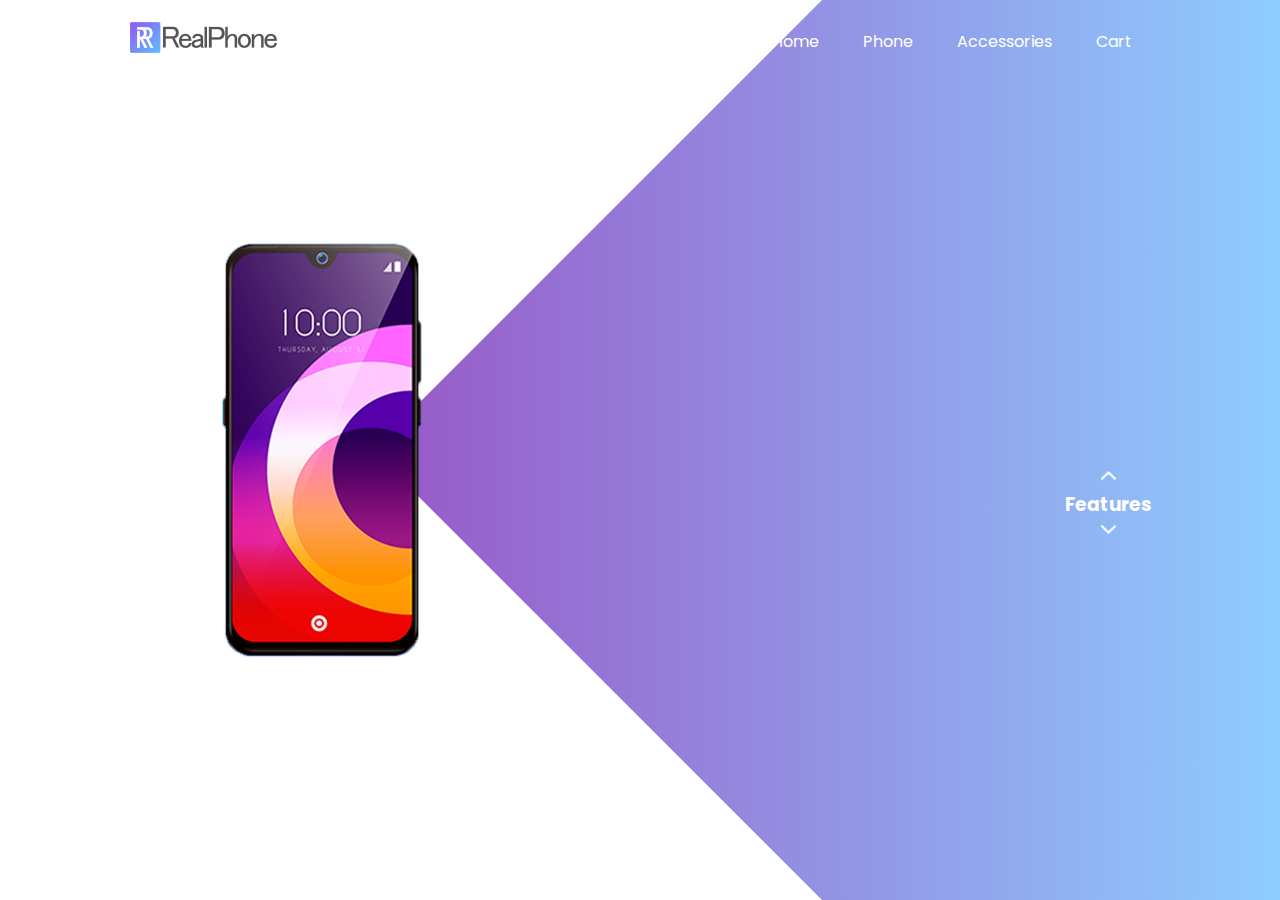
<file: index.html>
<!DOCTYPE html>
<html lang="en">

<head>
    <meta charset="UTF-8">
    <meta http-equiv="X-UA-Compatible" content="IE=edge">
    <meta name="viewport" content="width=device-width, initial-scale=1.0">
    <title>Document</title>
    <link rel="preconnect" href="https://fonts.googleapis.com">
    <link rel="preconnect" href="https://fonts.gstatic.com" crossorigin>
    <link href="https://fonts.googleapis.com/css2?family=Poppins&display=swap" rel="stylesheet">
    <link rel="stylesheet" href="style.css">
</head>

<body>
    <div class="main">
        <nav>
            <div class="logo">
                <img src="img/logo.png">
            </div>
            <div class="nav-links">
                <ul>
                    <li><a href="#">Home</a></li>
                    <li><a href="#">Phone</a></li>
                    <li><a href="#">Accessories</a></li>
                    <li><a href="#">Cart</a></li>
                </ul>
            </div>
        </nav>
        <div class="information">
            <div class="overlay">
            <img src="img/mobile.png" class="mobile">
            <div id="circle">

                <div class="feature one">
                    <img src="img/camera.png">
                    <div>
                        <h1>Camera</h1>
                        <p>12MP, Wide Angle Lens</p>
                    </div>
                </div>
                <div class="feature two">
                    <img src="img/processor.png">
                    <div>
                        <h1>Proccessor</h1>
                        <p>Snapdragon Octa-core 11nm</p>
                    </div>
                </div>
                <div class="feature three">
                    <img src="img/display.png">
                    <div>
                        <h1>Display</h1>
                        <p>6.5" Mini-Drop Fullscreen</p>
                    </div>
                </div>
                <div class="feature four">
                    <img src="img/battery.png">
                    <div>
                        <h1>Battery Life</h1>
                        <p>5000mAh, 720Hrs Standby</p>
                    </div>
                </div>
                
                </div>


            </div>
        </div>

        <div class="controls">
            <img src="img/arrow.png" id="upBtn">
            <h3>Features</h3>
            <img src="img/arrow.png" id="downBtn">
        </div>
    </div>


    <script>
        var circle = document.getElementById("circle");
        var upBtn = document.getElementById("upBtn");
        var downBtn = document.getElementById("downBtn");

        var rotateValue = circle.style.transform;
        var rotateSum ;

        upBtn.onclick = function(){
            rotateSum = rotateValue + "rotate(-90deg)";
            circle.style.transform = rotateSum;
            rotateValue = rotateSum;
        }
        downBtn.onclick = function(){
            rotateSum = rotateValue + "rotate(90deg)";
            circle.style.transform = rotateSum;
            rotateValue = rotateSum;
        }
    </script>
</body>

</html>
</file>
<file: style.css>
*{
    padding: 0%;
    margin: 0%;
    font-family: 'Poppins', sans-serif;;
}
.main{
    width: 100%;
    height: 100vh;
    position: relative;
    overflow: hidden;
    background: linear-gradient(to right, #9c27b0 , #8ecdff);
}
nav{
    width: 80%;
    position: sticky;
    margin: 20px auto;
    z-index: 1;
    display: flex;
    align-items: center;
}
.logo{
    flex-basis: 20%;
}
.logo img{
    width: 150px;
}
.nav-links{
    flex: 1;
    text-align: right;
}
.nav-links ul li{
    list-style-type: none;
    display: inline-block;
    margin: 0 20px;
}
.nav-links ul li a{
    color: #fff;
    text-decoration: none;
}
.information{
    width: 1000px;
    height: 1000px;
    position: absolute;
    top: 50%;
    left: -10%;
    transform: translateY(-50%);
}

#circle{
    width: 1000px;
    height: 1000px;
    position: absolute;
    top: 0%;
    left: 0;
    transform: translateY(-50%);
    border-radius: 50%;
    /* background: #ccc; */
    /* transform: rotate(0deg); */
    transition: 1s ;
}
.feature img{
     width: 70px;
}
.feature{
    position: absolute;
    display: flex;
    color: white;

}
.feature div{
    margin-left: 30px;
}
.feature div p{
    margin-left: 8px;
}
.one{
    top: 450px;
    right: 50px;
}
.two{
top: 150px;
left: 350px;
transform: rotate(-90deg);

}
.three{
    bottom: 450px;
    left: 50px;
    transform: rotate(-180deg);
}
.four{
    bottom: 150px;
    right: 350px;
    transform: rotate(-270deg);
}
.mobile{
    width: 200px;
    position: absolute;
    top: 50%;
    left: 35%;
    transform: translateY(-50%);
    z-index: 1;
}
.controls{
    position: absolute;
    right: 10%;
    /* transform: translateY(-50%); */
    top: 50%;
    text-align: center;
}
.controls{
    margin: 15px 0;
    color: white;
}
#upBtn{
    width: 15px;
    cursor: pointer;
}
#downBtn{
    width: 15px;
    cursor: pointer;
    transform: rotate(180deg);
}
.overlay{
    width: 0;
    height: 0;
    border-top: 500px solid white;
    border-right: 500px solid transparent;
    border-bottom: 500px solid white;
     border-left: 500px solid white;
     
     /* position: absolute; */
     left: 0;
     top: 50%;
}
</file>
